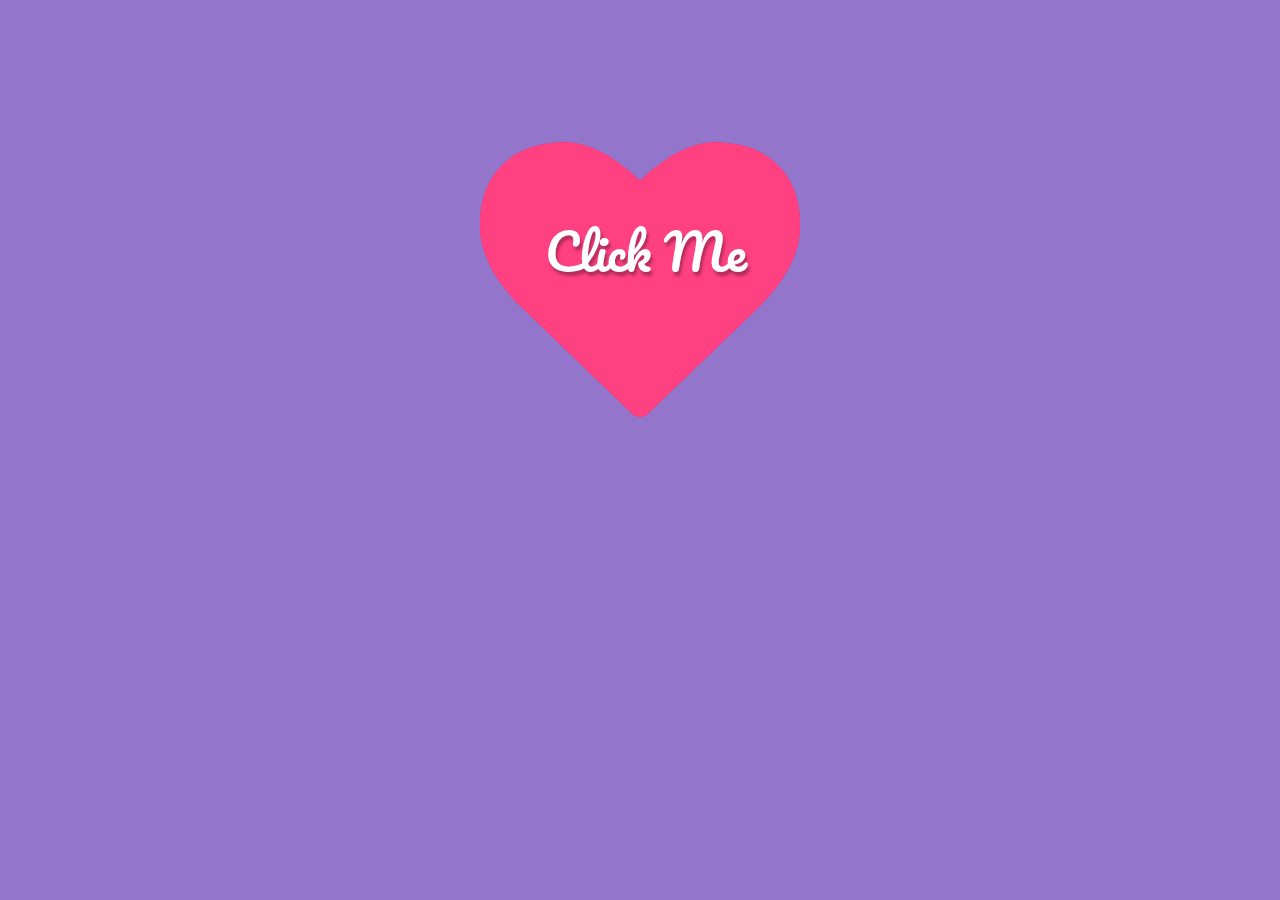
<file: new.html>
<!DOCTYPE html>
<html lang="en">
  <head>
    <meta charset="UTF-8" />
    <meta name="viewport" content="width=device-width, initial-scale=1.0" />
    <title>programmer vishal</title>
    <link rel="stylesheet" href="programmervishal.css" />
  </head>
  <body>
    <script
      src="https://code.jquery.com/jquery-3.2.1.min.js"
      integrity="sha256-hwg4gsxgFZhOsEEamdOYGBf13FyQuiTwlAQgxVSNgt4="
      crossorigin="anonymous"
    ></script>
    <link
      href="https://maxcdn.bootstrapcdn.com/font-awesome/4.7.0/css/font-awesome.min.css"
      rel="stylesheet"
      integrity="sha384-wvfXpqpZZVQGK6TAh5PVlGOfQNHSoD2xbE+QkPxCAFlNEevoEH3Sl0sibVcOQVnN"
      crossorigin="anonymous"
    />
    <!-- Happy Valentines day Codepen! -->
    <div class="bgoverlay">
      <div class="container">
        <span class="ico">
          <span class="ico2"></span> <span class="title">Click Me</span>
        </span>
        <div class="endtext">
          <span class="close" title="Restart"><i class="fa fa-times"></i></span>
          <h1>I love you baby</h1>
          <h2>Be mine Forever</h2>
          <h3>programmervishal</h3>
        </div>
      </div>
    </div>

    <script src="programmervishal.js"></script>
    <script
      src="https://code.jquery.com/jquery-3.2.1.min.js"
      integrity="sha256-hwg4gsxgFZhOsEEamdOYGBf13FyQuiTwlAQgxVSNgt4="
      crossorigin="anonymous"
    ></script>
  </body>
</html>
</file>
<file: programmervishal.css>
@import url(https://fonts.googleapis.com/css?family=Pacifico);

body {
  background: url(https://subtlepatterns.com/patterns/noise_lines.png);
  font-family: "Pacifico", cursive;
  overflow: hidden;
  color: #fff;
}

.bgoverlay {
  background: rgb(103, 58, 183);
  background: rgba(103, 58, 183, 0.7);
  position: absolute;
  top: 0;
  left: 0;
  right: 0;
  bottom: 0;
}

.container {
  position: relative;
  margin: 120px auto 0 auto;
  width: 320px;
}

.ico {
  display: block;
  width: 320px;
  height: 320px;
}

.open .ico {
  animation: open 4s;
  transform: scale(10);
}

.ico .title {
  position: absolute;
  top: 50%;
  left: 50%;
  margin-left: -95px;
  margin-top: -73px;
  z-index: 4;
  font-size: 50px;
  font-family: "Pacifico", cursive;
  color: #fff;
  cursor: pointer;
  text-shadow: 2px 4px 3px rgba(0, 0, 0, 0.3);
}

.open .ico .title {
  opacity: 0;
  transition: all 0.3s ease;
  top: -100px;
}

.ico:before,
.ico:after,
.ico2:before,
.ico2:after {
  position: absolute;
  top: 0;
  left: 0;
}

.ico:before,
.ico:after,
.ico2:before,
.ico2:after {
  display: block;
  font-size: 20em;
  color: #ff4081;
  content: "\f004";
  font-family: FontAwesome;
  text-rendering: auto;
  -webkit-font-smoothing: antialiased;
  -moz-osx-font-smoothing: grayscale;
}

.ico2:before,
.ico2:after {
  color: #e91e63;
}

.ico:before {
  z-index: 3;
}

.ico:after {
  animation: explode 4s infinite;
}

.ico2:before {
  animation: explodeSmall 3s infinite;
}

.ico2:after {
  animation: explodeSmall 2s infinite;
}

.endtext {
  opacity: 0;
  position: absolute;
  top: -100px;
  width: 100%;
}

.open .endtext {
  top: 0;
  opacity: 1;
  animation: show 5s;
}

.endtext .close {
  position: absolute;
  top: 0;
  right: 0;
  cursor: pointer;
  text-shadow: 2px 4px 3px rgba(0, 0, 0, 0.3);
}

.endtext h1,
.endtext h2,
.endtext h3 {
  text-shadow: 2px 4px 3px rgba(0, 0, 0, 0.3);
  text-align: center;
  font-weight: normal;
}

.endtext h1 {
  font-size: 50px;
}

.endtext h2 {
  font-size: 30px;
}

.endtext h3 {
  font-size: 20px;
}

@keyframes explode {
  from {
    transform: scale(1);
    opacity: 1;
  }

  to {
    transform: scale(1.6);
    opacity: 0;
  }
}

@keyframes explodeSmall {
  from {
    transform: scale(1);
    opacity: 1;
  }

  to {
    transform: scale(1.2);
    opacity: 0;
  }
}

@keyframes open {
  from {
    transform: scale(1);
  }

  to {
    transform: scale(10);
  }
}

@keyframes show {
  from {
    opacity: 0;
    top: -100px;
  }

  to {
    opacity: 1;
    top: 0;
  }
}
</file>
